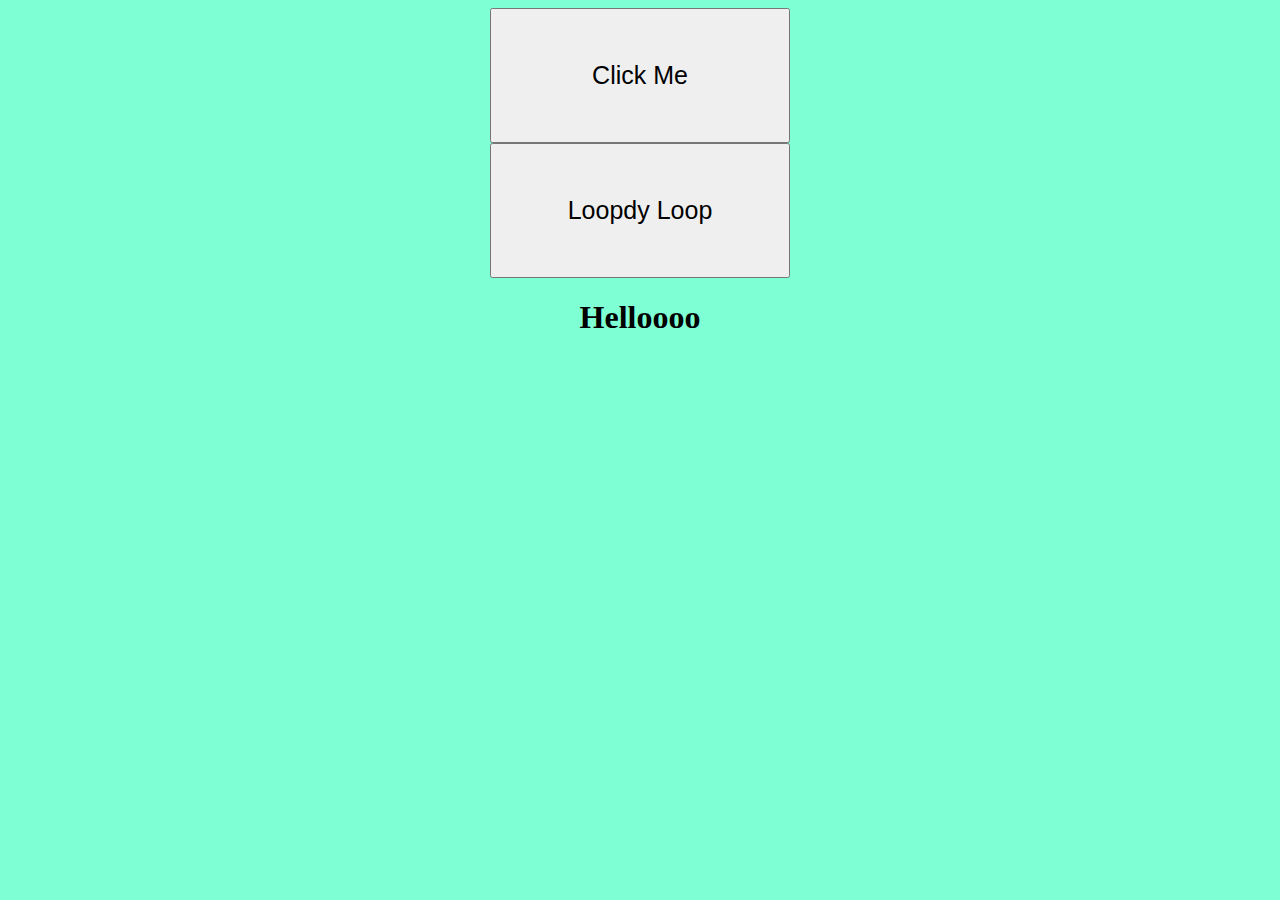
<file: index.html>
<!DOCTYPE html>
<html lang="en">
<head>
    <meta charset="UTF-8">
    <meta name="viewport" content="width=device-width, initial-scale=1.0">
    <title>Document</title>
    <link rel="stylesheet" href="styles.css">
</head>
<body>
    <button id="buttonCool">Click Me</button>
    <button id="buttonExtraCool">Loopdy Loop</button>
    <h1 id="heheText">Helloooo</h1>
    <script src="script.js"></script>
    <script src="ntc.js"></script>
</body>
</html>
</file>
<file: styles.css>
body {
    background-color: aquamarine;
    margin: none;
    padding: none;
    transition: background-color 0.8s ease-in;
    display: flex;
    flex-direction: column;
    align-items: center;
}

#buttonCool, #buttonExtraCool {
    width: 300px;
    height: 15vh;
    font-size: 25px;
}
</file>
